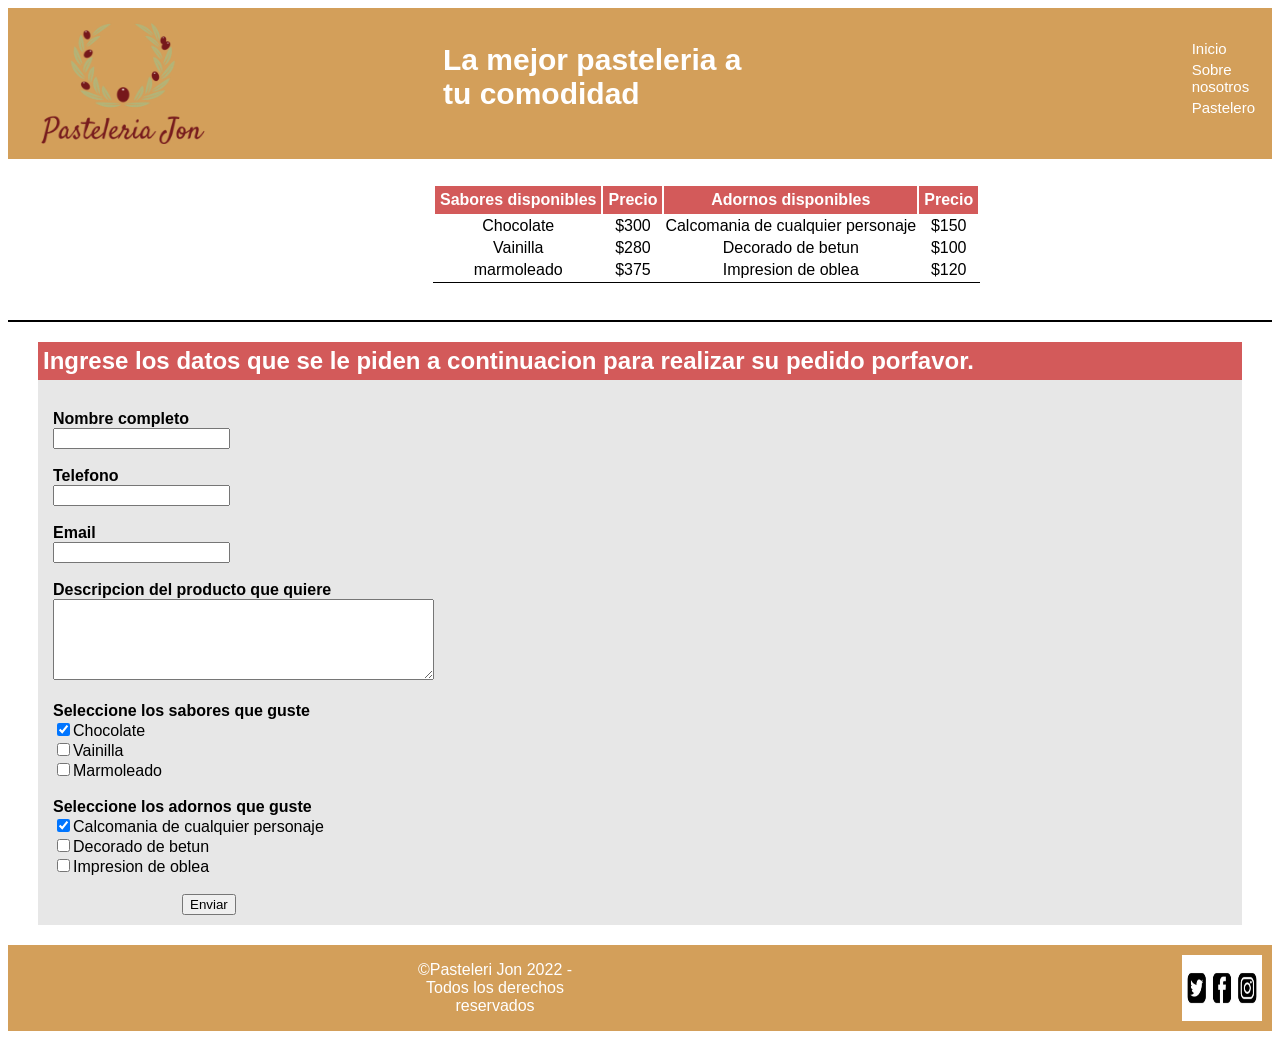
<file: index.html>
<!DOCTYPE html>
<html lang="en">
<head>
  <meta charset="UTF-8">
  <meta http-equiv="X-UA-Compatible" content="IE=edge">
  <meta name="viewport" content="width=device-width, initial-scale=1.0">
  <link rel="stylesheet" href="styles.css">
  <title>Pasteleria Jon</title>
</head>
<body>
<!-- INICIO HEADER-->
  <header>
    <img src="img/1j+ojFVDOMkX9Wytexe43D6khvGGqx9NkRvIwXs1M3EMoAJtliQrgvZq...png" alt="Logo pasteleria Jon" class="img-logo">
    <h1 class="title-header">La mejor pasteleria a tu comodidad</h1>
    <div class="nav">
    <nav>
      <ul>
        <li><a href="#">Inicio</a></li>
        <li><a href="sobre-nosotros.html">Sobre nosotros</a</li>
        <li><a href="Pastelero.html">Pastelero</a></li>
      </ul>
    </nav>
    </div>
  </header>
 <!-- FIN HEADER-->
<!-- INICIO MAIN DIV-->
  <div>
    <table class="tableu">
      <thead>
        <tr>
          <th>Sabores disponibles</th>
          <th>Precio</th>
          <th>Adornos disponibles</th>
          <th>Precio</th>
        </tr>
      </thead>
      <tbody>
        <tr>
          <td>Chocolate</td>
          <td>$300</td>
          <td>Calcomania de cualquier personaje</td>
          <td>$150</td>
        </tr>
        <tr>
          <td>Vainilla</td>
          <td>$280</td>
          <td>Decorado de betun</td>
          <td>$100</td>
        </tr>
        <tr>
          <td>marmoleado</td>
          <td>$375</td>
          <td>Impresion de oblea</td>
          <td>$120</td>
        </tr>
      </tbody>
    </table>
  </div>
  <hr>
  <div class="form-container-datauser">
  <form action="" c>
    <h2 class="h2-title">Ingrese los datos que se le piden a continuacion para realizar su pedido porfavor.</h2>
    <div class="position-form">
    <label for="name" class="text-bold">Nombre completo</label><br>
    <input type="text" name="name1" id="name"><br><br>
    <label for="tel" class="text-bold">Telefono</label><br>
    <input type="tel" name="tel1" id="tel"><br><br>
    <label for="email" class="text-bold">Email</label><br>
    <input type="email" name="email1" id="email"><br><br>
    <label for="desc" class="text-bold">Descripcion del producto que quiere</label><br>
    <textarea name="desc1" id="desc" cols="45" rows="5"></textarea><br><br>
    <label for="choose" class="text-bold">Seleccione los sabores que guste</label><br>
    <label ><input type="checkbox" name="sabor1" id="choose" checked>Chocolate</label><br>
    <label><input type="checkbox" name="sabor1" id="choose">Vainilla</label><br>
    <label><input type="checkbox" name="sabor1" id="choose">Marmoleado</label><br><br>
    <label for="adorno" class="text-bold">Seleccione los adornos que guste</label><br>
    <label><input type="checkbox" name="adorno1" id="adorno" checked>Calcomania de cualquier personaje</label><br>
    <label><input type="checkbox" name="adorno1" id="adorno">Decorado de betun</label><br>
    <label><input type="checkbox" name="adorno1" id="adorno">Impresion de oblea</label><br><br>
    <input type="submit" value="Enviar" class="btn">
    </div>
  </form>

  </div>
  <!-- FIN MAIN DIV-->
  <!-- INICIO FOOTER-->
  <footer class="footer">
    <p class="copy">&copy;Pasteleri Jon 2022 - Todos los derechos reservados</p>
    <img src="img/social-media-icons-set-facebook-instagram-twitter-logos-free-vector.jpg" alt="iconos de redes sociales" class="img-footer">
  </footer>
  <!-- FIN FOOTER-->
</body>
</html>
</file>
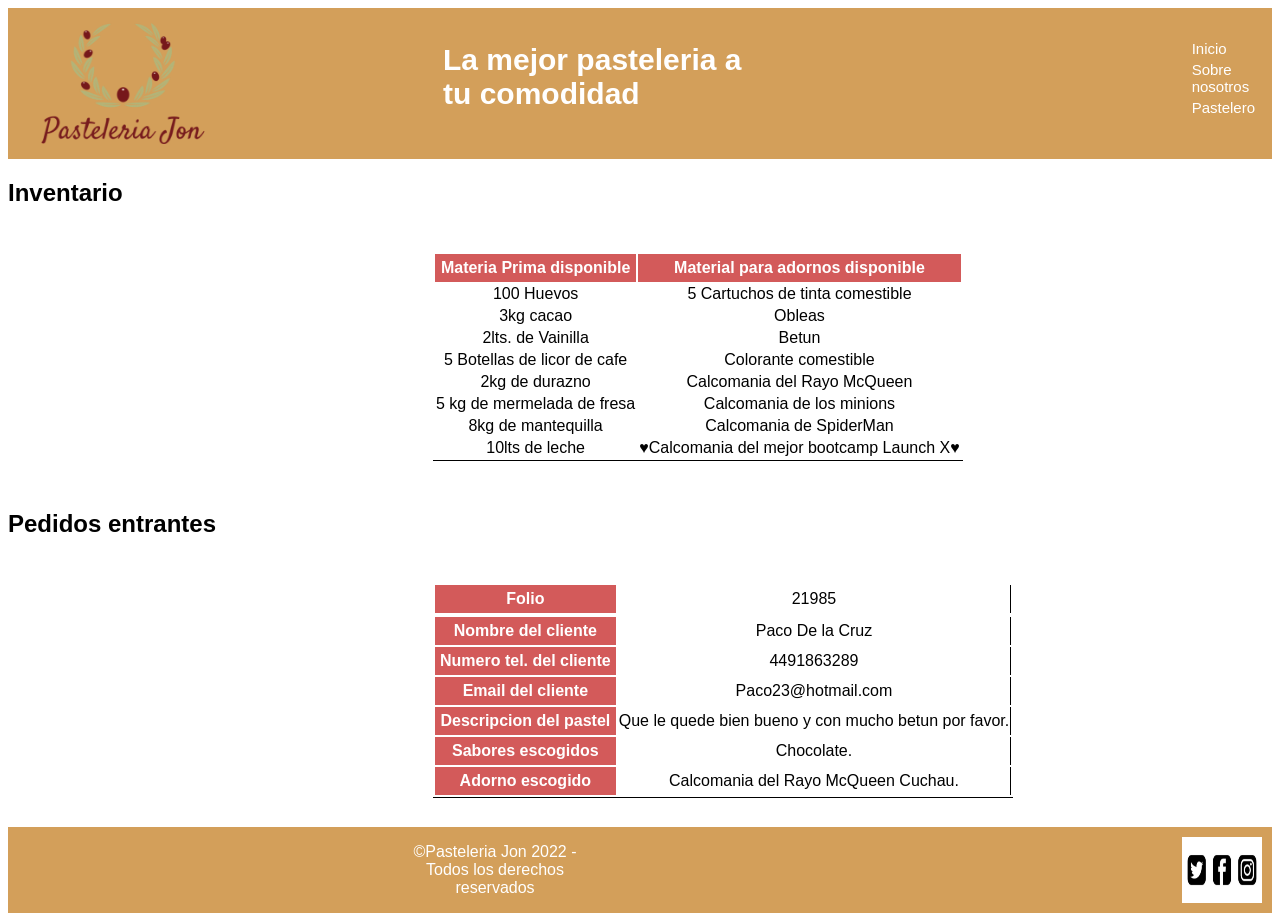
<file: Pastelero.html>
<!DOCTYPE html>
<html lang="en">
<head>
  <meta charset="UTF-8">
  <meta http-equiv="X-UA-Compatible" content="IE=edge">
  <title>Pasteleria Jon</title>
  <link rel="stylesheet" href="styles.css">
</head>
<body>
  <!-- INICIO HEADER-->
  <header>
    <img src="img/1j+ojFVDOMkX9Wytexe43D6khvGGqx9NkRvIwXs1M3EMoAJtliQrgvZq...png" alt="Logo pasteleria Jon"
      class="img-logo">
    <h1 class="title-header">La mejor pasteleria a tu comodidad</h1>
    <div class="nav">
      <nav>
        <ul>
          <li><a href="index.html">Inicio</a></li>
          <li><a href="sobre-nosotros.html">Sobre nosotros</a></li>
          <li><a href="#">Pastelero</a></li>
        </ul>
      </nav>
    </div>
  </header>
  <!-- FIN HEADER-->
  <!-- INICIO CONTENIDO PRINCIPAL-->
  <div>
    <h2>Inventario</h2>
    <div class="inv-pasteleria">
      <table class="tableu">
        <thead>
          <tr>
            <th>Materia Prima disponible</th>
            <th>Material para adornos disponible</th>
          </tr>
        </thead>
        <tbody>
          <tr>
            <td>100 Huevos</td>
            <td>5 Cartuchos de tinta comestible</td>
          </tr>
          <tr>
            <td>3kg cacao</td>
            <td>Obleas</td>
          </tr>
          <tr>
            <td>2lts. de Vainilla</td>
            <td>Betun</td>
          </tr>
          <tr>
            <td>5 Botellas de licor de cafe</td>
            <td>Colorante comestible</td>
          </tr>
          <tr>
            <td>2kg de durazno</td>
            <td>Calcomania del Rayo McQueen</td>
          </tr>
          <tr>
            <td>5 kg de mermelada de fresa</td>
            <td>Calcomania de los minions</td>
          </tr>
          <tr>
            <td>8kg de mantequilla</td>
            <td>Calcomania de SpiderMan</td>
          </tr>
          <tr>
            <td>10lts de leche</td>
            <td>&#9829;Calcomania del mejor bootcamp Launch X&#9829;</td>
          </tr>
        </tbody>
      </table>
    </div>
      <h2>Pedidos entrantes</h2>
      <div>
      <table class="tableu">
        <tr>
          <thead>
            <tr>
              <th>Folio</th>
              <td class="td-border-R">21985</td>
            </tr>
            <tbody>
              <tr>
                <td class="td-bkg">Nombre del cliente</td>
                <td class="td-border-R">Paco De la Cruz</td>
              </tr>
              <tr>
                <td class="td-bkg">Numero tel. del cliente</td>
                <td class="td-border-R">4491863289</td>
              </tr>
              <tr>
                <td class="td-bkg">Email del cliente</td>
                <td class="td-border-R">Paco23@hotmail.com</td>
              </tr>
              <tr>
                <td class="td-bkg">Descripcion del pastel</td>
                <td class="td-border-R">Que le quede bien bueno y con mucho betun por favor.</td>
              </tr>
              <tr>
                <td class="td-bkg">Sabores escogidos</td>
                <td class="td-border-R">Chocolate.</td>
              </tr>
              <tr>
                <td class="td-bkg">Adorno escogido</td>
                <td class="td-border-R">Calcomania del Rayo McQueen Cuchau.</td>
              </tr>
            </tbody>
          </thead>
        </tr>
      </table>
    </div>
  </div>
  <!-- FIN CONTENIDO PRINCIPAL-->
  <!-- INICIO FOOTER-->
  <footer class="footer">
    <p class="copy">&copy;Pasteleria Jon 2022 - Todos los derechos reservados</p>
    <img src="img/social-media-icons-set-facebook-instagram-twitter-logos-free-vector.jpg" alt="iconos de redes sociales"
      class="img-footer">
  </footer>
  <!-- FIN FOOTER-->
</body>
</html>
</file>
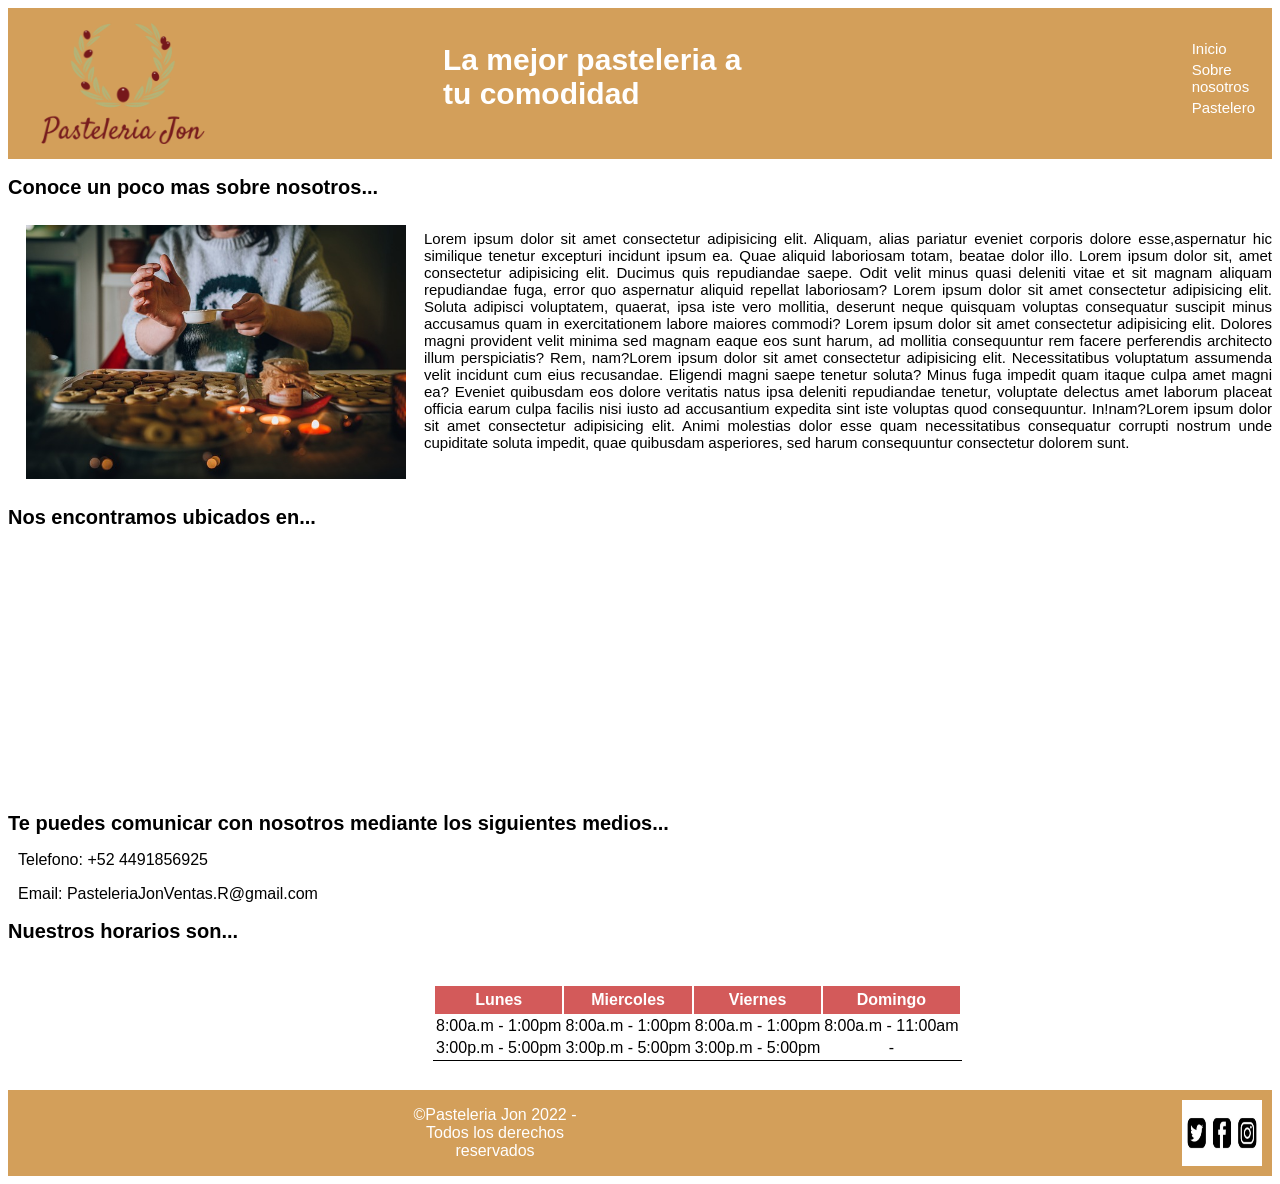
<file: sobre-nosotros.html>
<!DOCTYPE html>
<html lang="en">
<head>
  <meta charset="UTF-8">
  <meta http-equiv="X-UA-Compatible" content="IE=edge">
  <meta name="viewport" content="width=device-width, initial-scale=1.0">
  <title>Pasteleria Jon</title>
  <link rel="stylesheet" href="styles.css">
</head>

<body>
  <!-- INICIO HEADER-->
  <header>
    <img src="img/1j+ojFVDOMkX9Wytexe43D6khvGGqx9NkRvIwXs1M3EMoAJtliQrgvZq...png" alt="Logo pasteleria Jon"
      class="img-logo">
    <h1 class="title-header">La mejor pasteleria a tu comodidad</h1>
    <div class="nav">
      <nav>
        <ul>
          <li><a href="index.html">Inicio</a></li>
          <li><a href="#">Sobre nosotros</a></li>
          <li><a href="Pastelero.html">Pastelero</a></li>
        </ul>
      </nav>
    </div>
  </header>
  <!-- FIN HEADER-->
  <!-- INICIO CONTENIDO PRINCIPAL-->
  <div class="div-container">
    <h2>Conoce un poco mas sobre nosotros...</h1>
    <div class="div-historia">
      <img src="img/christmas-gae16164f7_640.jpg" alt="empleada de la panaderia" class="img-historia">
      <p class="text-historia">Lorem ipsum dolor sit amet consectetur adipisicing elit. Aliquam, alias pariatur eveniet corporis dolore esse,aspernatur hic similique tenetur excepturi incidunt ipsum ea. Quae aliquid laboriosam totam, beatae dolor illo.
      Lorem ipsum dolor sit, amet consectetur adipisicing elit. Ducimus quis repudiandae saepe. Odit velit minus quasi deleniti vitae et sit magnam aliquam repudiandae fuga, error quo aspernatur aliquid repellat laboriosam?
      Lorem ipsum dolor sit amet consectetur adipisicing elit. Soluta adipisci voluptatem, quaerat, ipsa iste vero mollitia, deserunt neque quisquam voluptas consequatur suscipit minus accusamus quam in exercitationem labore maiores commodi?
      Lorem ipsum dolor sit amet consectetur adipisicing elit. Dolores magni provident velit minima sed magnam eaque eos sunt   harum, ad mollitia consequuntur rem facere perferendis architecto illum perspiciatis? Rem, nam?Lorem ipsum dolor sit amet   consectetur adipisicing elit. Necessitatibus voluptatum assumenda velit incidunt cum eius recusandae. Eligendi magni saepe  tenetur soluta? Minus fuga impedit quam itaque culpa amet magni ea?
      Eveniet quibusdam eos dolore veritatis natus ipsa deleniti repudiandae tenetur, voluptate delectus amet laborum placeat   officia earum culpa facilis nisi iusto ad accusantium expedita sint iste voluptas quod consequuntur. In!nam?Lorem ipsum   dolor sit amet consectetur adipisicing elit. Animi molestias dolor esse quam necessitatibus consequatur corrupti nostrum  unde cupiditate soluta impedit, quae quibusdam asperiores, sed harum consequuntur consectetur dolorem sunt.</p>
    </div>
    <h2>Nos encontramos ubicados en...</h2>
    <div class="location">
      <iframe
        src="https://www.google.com/maps/embed?pb=!1m18!1m12!1m3!1d7397.183282344378!2d-102.28016977588868!3d22.026952441864694!2m3!1f0!2f0!3f0!3m2!1i1024!2i768!4f13.1!3m3!1m2!1s0x8429e4c2b391ca6b%3A0xfb4df4efa4a80f23!2sSanta%20Elena%2C%20Ags.!5e0!3m2!1ses-419!2smx!4v1646452111956!5m2!1ses-419!2smx"
        width="600" height="250" style="border:0;" allowfullscreen="" loading="lazy"></iframe>
    </div>
    <h2>Te puedes comunicar con nosotros mediante los siguientes medios...</h2>
    <div class="medios">
      <p>Telefono: +52 4491856925</p>
      <p>Email: PasteleriaJonVentas.R@gmail.com</p>
    </div>
    <h2>Nuestros horarios son...</h2>
    <div>
      <table class="tableu">
        <thead>
          <tr>
            <th>Lunes</th>
            <th>Miercoles</th>
            <th>Viernes</th>
            <th>Domingo</th>
          </tr>
        </thead>
        <tbody>
          <tr>
            <td>8:00a.m - 1:00pm</td>
            <td>8:00a.m - 1:00pm</td>
            <td>8:00a.m - 1:00pm</td>
            <td>8:00a.m - 11:00am</td>
          </tr>
          <tr>
            <td>3:00p.m - 5:00pm</td>
            <td>3:00p.m - 5:00pm</td>
            <td>3:00p.m - 5:00pm</td>
            <td>-</td>
          </tr>
        </tbody>
      </table>
    </div>

  </div>
  <!-- FIN CONTENIDO PRINCIPAL-->
  <!-- INICIO FOOTER-->
  <footer class="footer">
    <p class="copy">&copy;Pasteleria Jon 2022 - Todos los derechos reservados</p>
    <img src="img/social-media-icons-set-facebook-instagram-twitter-logos-free-vector.jpg" alt="iconos de redes sociales"
      class="img-footer">
  </footer>
  <!-- FIN FOOTER-->
</body>

</html>
</file>
<file: styles.css>
* {
  box-sizing: border-box;
  }

body {
  font-family: Arial, Helvetica, sans-serif;
}

        /* Estilo de header */
header {
  background-color: #d39f5a;
  padding: 15px;
  display: flex;
  font-size: 15px;
  color: white;
}

.img-logo{
  max-width: 200px;
  max-height: 150px;
  border-radius: 3% ;
}

.title-header{
  margin-left:220px ;
}

.nav {
  margin-left: 380px;
  position: relative;
  justify-content: flex-end;
}

nav ul li {
  list-style: none;
  padding: 2px;
}

nav ul li a{
  text-decoration: none;
  color: white;
}

nav ul li a:hover{
background-color: #ec8f16;
color: #bcee5f;
}
        /* Estilo de elementos del body */

.tableu{
  margin: 25px 30px;
  margin-left: 425px;
  text-align: center;
  display: inline-block;
}
.tableu th, .td-bkg{
  background-color: #d35a5a;
  color: #fff;
  padding:5px;
}

.tableu{
  border-bottom: 1px solid #000;
}

hr{
  border:   1px solid #000000;
  background: #000;
}

.text-bold{
  font-weight: bold;
}
.h2-title{
  background-color: #d35a5a;
  color: #fff;
  padding:5px;
  margin-bottom:none;
}
.form-container-datauser{
  margin: 20px 30px ;
  background: #e7e7e7;
}

.position-form{
  padding:10px 15px;
}

.btn{
  margin-left: 129px;
}

.btn:hover{
  background-color: #cc3131;
  color: #fff;
}

.footer{
  background:#d39f5a;
  color: #fff;
  
  display: flex;
}

.footer p{
  text-align: center;
  padding-left: 400px;
}

.footer img{
  max-width: 80px;
  max-height: 86px;
  margin: 10px;
  margin-left:600px;
}

      /* Estilo de Sobre nosotros */
.div-container h2{
  font-size:20px;
}

.div-historia{
  display: flex;
}

.img-historia{
  max-width: 380px;
  max-height: 350px;
  margin: 10px 18px;
}

.text-historia{
  text-align: justify;
  padding: 4 17px;
  font-size: 15px;
}

.location iframe{
  display: flex;
  text-align: center;
  margin: 10px 400px;
}

.medios{
  padding: 4 17px;
  margin-left:10px;
}

      /* Estilos de Pastelero */
.td-bkg{
  font-weight: bold;
  
}

.td-border-R{
  border-right: 1px solid #000;
}
</file>
